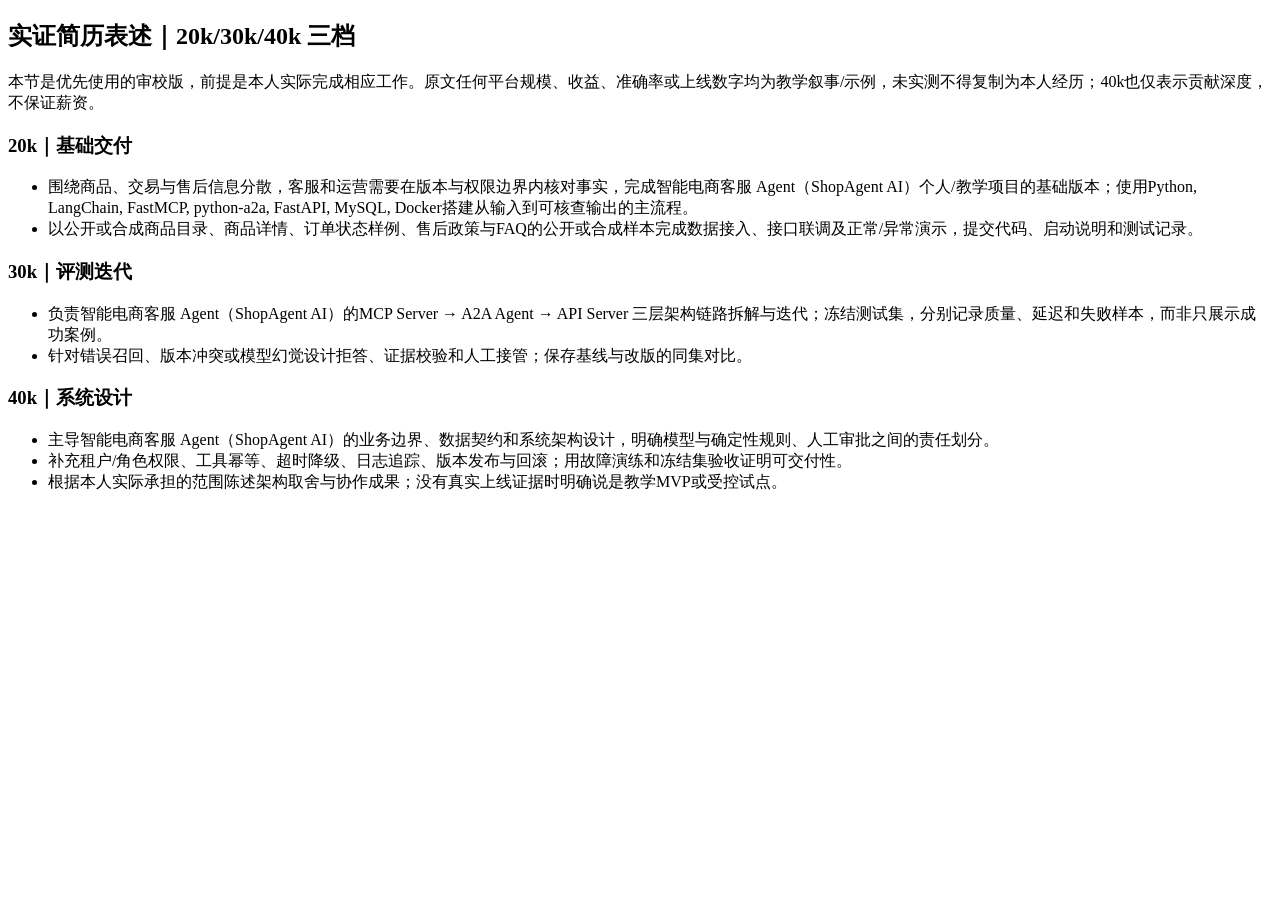
<file: docs/ShopAgent-AI-审校补充.html>
<!DOCTYPE html><html lang="zh-CN"><meta charset="utf-8"><title>ShopAgent AI 审校补充</title><body><section class="career-safe-resume" aria-label="实证简历表述"><h2 id="career-safe-resume">实证简历表述｜20k/30k/40k 三档</h2><p class="career-document-note">本节是优先使用的审校版，前提是本人实际完成相应工作。原文任何平台规模、收益、准确率或上线数字均为教学叙事/示例，未实测不得复制为本人经历；40k也仅表示贡献深度，不保证薪资。</p><h3>20k｜基础交付</h3><ul><li>围绕商品、交易与售后信息分散，客服和运营需要在版本与权限边界内核对事实，完成智能电商客服 Agent（ShopAgent AI）个人/教学项目的基础版本；使用Python, LangChain, FastMCP, python-a2a, FastAPI, MySQL, Docker搭建从输入到可核查输出的主流程。</li><li>以公开或合成商品目录、商品详情、订单状态样例、售后政策与FAQ的公开或合成样本完成数据接入、接口联调及正常/异常演示，提交代码、启动说明和测试记录。</li></ul><h3>30k｜评测迭代</h3><ul><li>负责智能电商客服 Agent（ShopAgent AI）的MCP Server → A2A Agent → API Server 三层架构链路拆解与迭代；冻结测试集，分别记录质量、延迟和失败样本，而非只展示成功案例。</li><li>针对错误召回、版本冲突或模型幻觉设计拒答、证据校验和人工接管；保存基线与改版的同集对比。</li></ul><h3>40k｜系统设计</h3><ul><li>主导智能电商客服 Agent（ShopAgent AI）的业务边界、数据契约和系统架构设计，明确模型与确定性规则、人工审批之间的责任划分。</li><li>补充租户/角色权限、工具幂等、超时降级、日志追踪、版本发布与回滚；用故障演练和冻结集验收证明可交付性。</li><li>根据本人实际承担的范围陈述架构取舍与协作成果；没有真实上线证据时明确说是教学MVP或受控试点。</li></ul></section></body></html>
</file>
